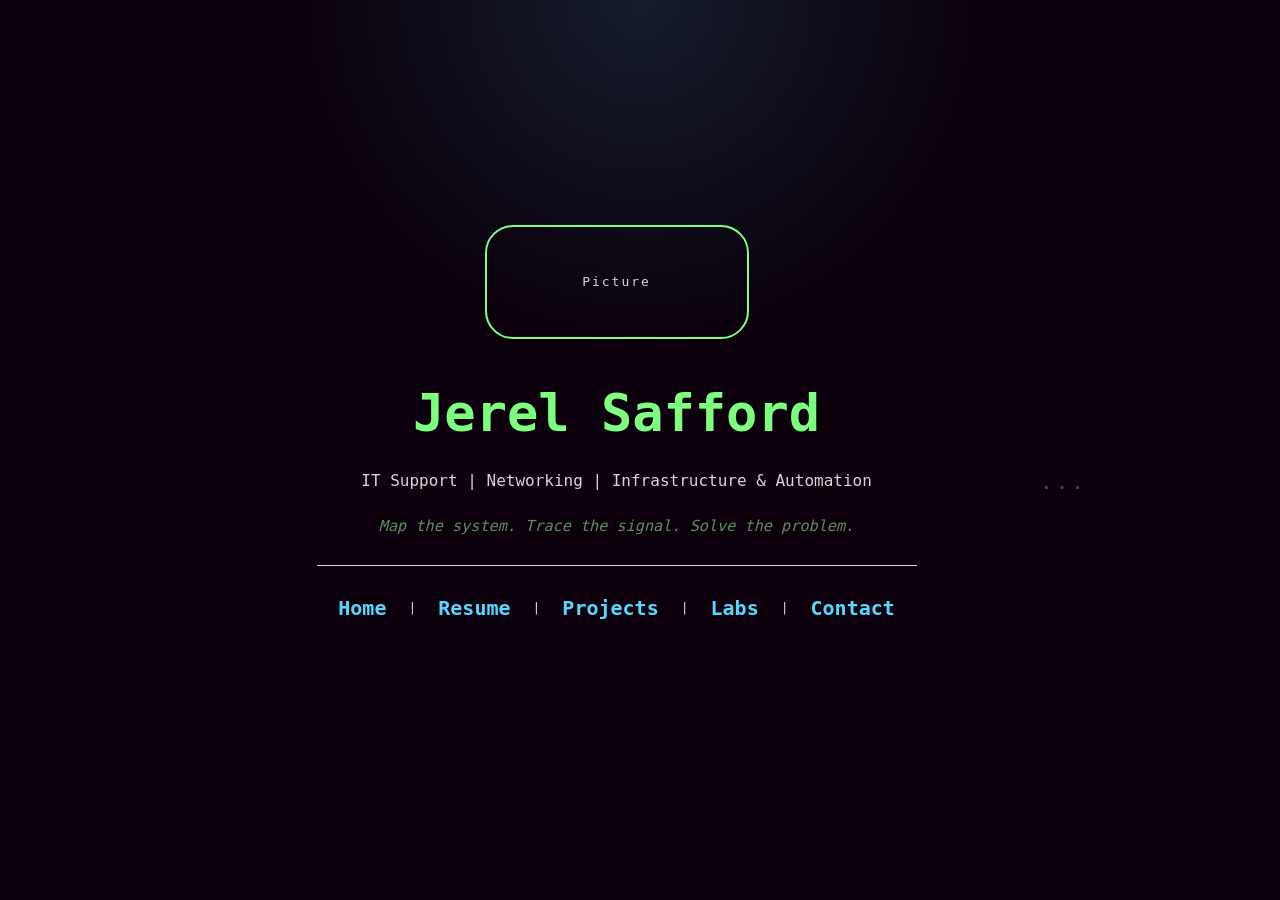
<file: index.html>
<!DOCTYPE html>
<html lang="en">
<head>
  <meta charset="UTF-8">
  <meta name="viewport" content="width=device-width, initial-scale=1.0">
  <title>Jerel Safford | IT & Networking</title>
  <link rel="stylesheet" href="style.css">
</head>

<body>

  <main class="home-page">

    <section class="home-card">

      <div class="profile-placeholder">
        Picture
      </div>

      <h1>Jerel Safford</h1>

      <p class="tagline">
        IT Support | Networking | Infrastructure &amp; Automation
      </p>

      <p class="home-quote">
        Map the system. Trace the signal. Solve the problem.
      </p>

      <hr class="divider">

      <nav class="home-nav">
        <a href="index.html">Home</a>
        <span>|</span>
        <a href="pages/resume.html">Resume</a>
        <span>|</span>
        <a href="pages/projects.html">Projects</a>
        <span>|</span>
        <a href="pages/labs.html">Labs</a>
        <span>|</span>
        <a href="pages/contact.html">Contact</a>
      </nav>

    </section>

    <p class="crumb-trail">
        <a href="https://jdsafford.github.io/crumbfigs/">...</a>
    </p>
    
  </main>

  <footer class="home-footer">
    <p>&copy; 2026 Jerel Safford</p>
  </footer>

</body>
</html>
</file>
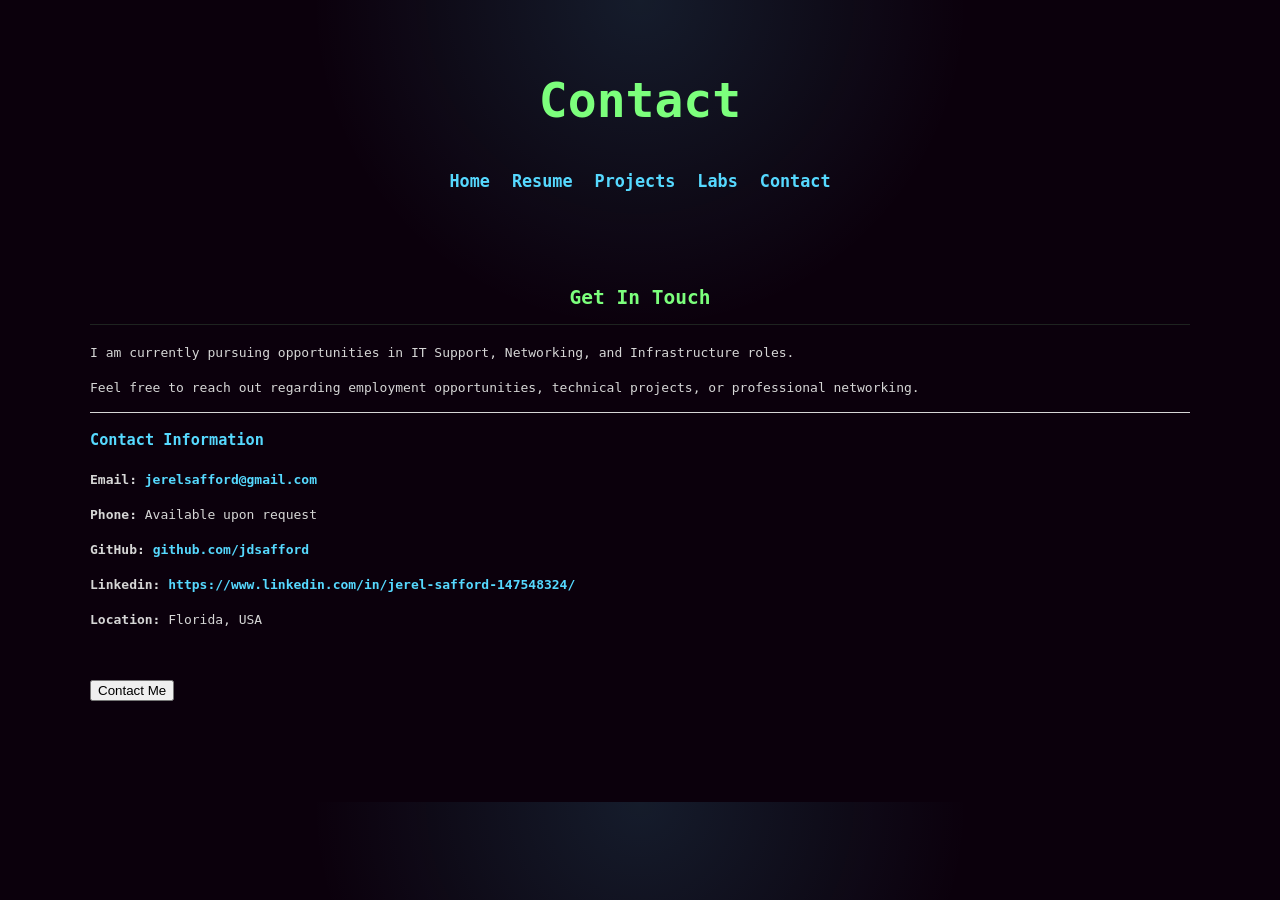
<file: pages/contact.html>
<!DOCTYPE html>
<html lang="en">

<head>

  <meta charset="UTF-8">
  <meta name="viewport" content="width=device-width, initial-scale=1.0">
  <title>Contact | Jerel Safford</title>
  <link rel="stylesheet" href="../style.css">

</head>
  
<body>

  <header>

    <h1>Contact</h1>

    <nav>

      <a href="../index.html">Home</a>
      <a href="resume.html">Resume</a>
      <a href="projects.html">Projects</a>
      <a href="labs.html">Labs</a>
      <a href="contact.html">Contact</a>

    </nav>



  </header>



  <main>


<section>

  <h2>Get In Touch</h2>



  <p>

    I am currently pursuing opportunities in IT Support,

    Networking, and Infrastructure roles.

  </p>



  <p>

    Feel free to reach out regarding employment opportunities,

    technical projects, or professional networking.

  </p>



  <hr>



  <h3>Contact Information</h3>



  <p>

    <strong>Email:</strong>

    <a href="mailto:jerelsafford@gmail.com?subject=Portfolio%20Inquiry">

      jerelsafford@gmail.com

    </a>

  </p>



  <p>

    <strong>Phone:</strong>

    Available upon request

  </p>



  <p>

    <strong>GitHub:</strong>

    <a href="https://github.com/jdsafford" target="_blank">

      github.com/jdsafford

    </a>

  </p>



  <p>

    <strong>Linkedin:</strong>

    <a href="https://www.linkedin.com/in/jerel-safford-147548324/" target="_blank">

      https://www.linkedin.com/in/jerel-safford-147548324/

    </a>

  </p>


  
  <p>

    <strong>Location:</strong>

    Florida, USA

  </p>



  <br>



  <p>

    <a href="mailto:YOUR_EMAIL@gmail.com?subject=Portfolio%20Inquiry">

      <button>Contact Me</button>

    </a>

  </p>



</section>
</file>
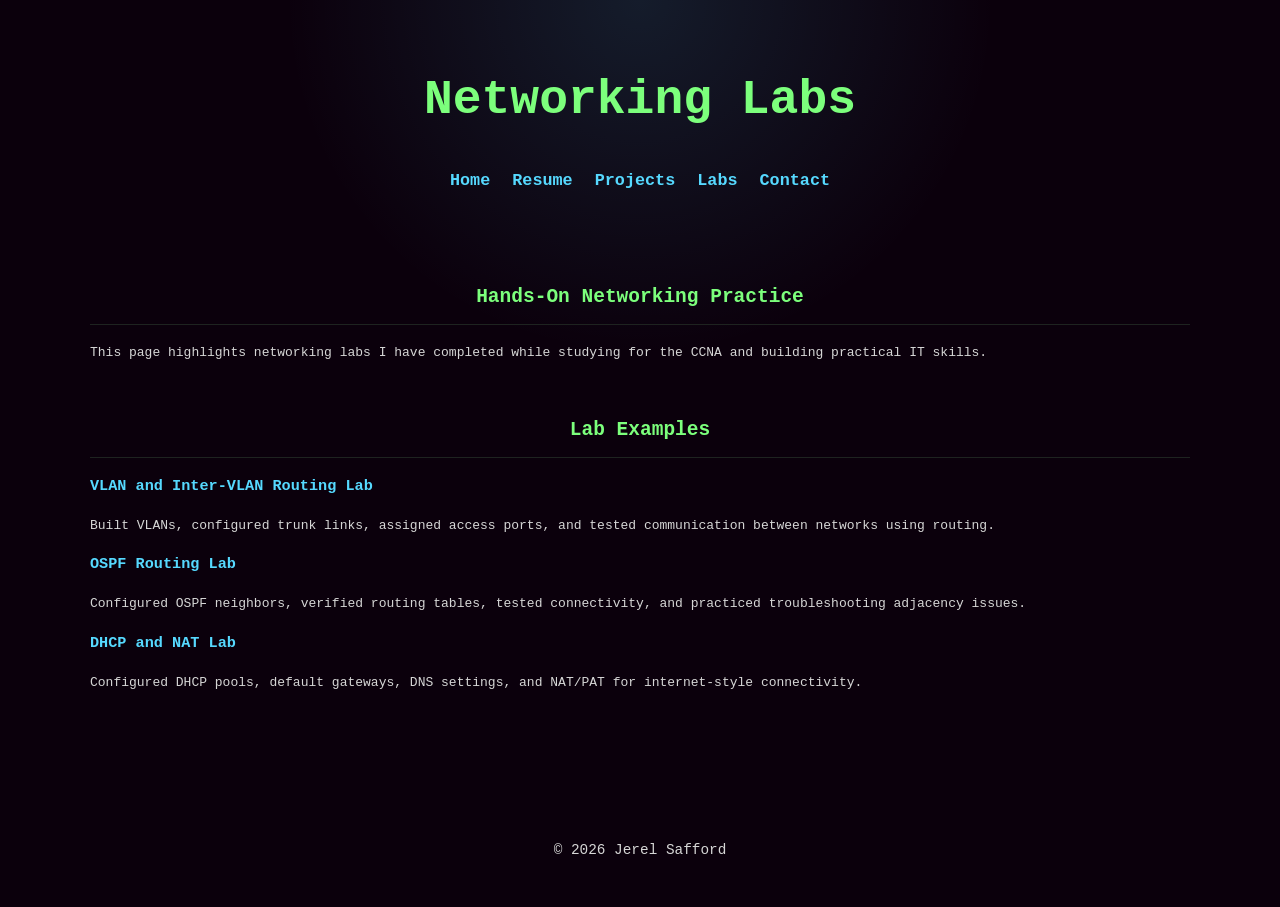
<file: pages/labs.html>
<!DOCTYPE html>
<html lang="en">
<head>
  <meta charset="UTF-8">
  <meta name="viewport" content="width=device-width, initial-scale=1.0">
  <title>Networking Labs | Jerel Safford</title>
  <link rel="stylesheet" href="../style.css">
</head>
<body>

  <header>
    <h1>Networking Labs</h1>
    <nav>
      <a href="../index.html">Home</a>
      <a href="resume.html">Resume</a>
      <a href="projects.html">Projects</a>
      <a href="labs.html">Labs</a>
      <a href="contact.html">Contact</a>
    </nav>
  </header>

  <main>
    <section>
      <h2>Hands-On Networking Practice</h2>
      <p>
        This page highlights networking labs I have completed while studying for the CCNA and building practical IT skills.
      </p>
    </section>

    <section>
      <h2>Lab Examples</h2>

      <article>
        <h3>VLAN and Inter-VLAN Routing Lab</h3>
        <p>
          Built VLANs, configured trunk links, assigned access ports, and tested communication between networks using routing.
        </p>
      </article>

      <article>
        <h3>OSPF Routing Lab</h3>
        <p>
          Configured OSPF neighbors, verified routing tables, tested connectivity, and practiced troubleshooting adjacency issues.
        </p>
      </article>

      <article>
        <h3>DHCP and NAT Lab</h3>
        <p>
          Configured DHCP pools, default gateways, DNS settings, and NAT/PAT for internet-style connectivity.
        </p>
      </article>

    </section>
  </main>

  <footer>
    <p>&copy; 2026 Jerel Safford</p>
  </footer>

</body>
</html>
</file>
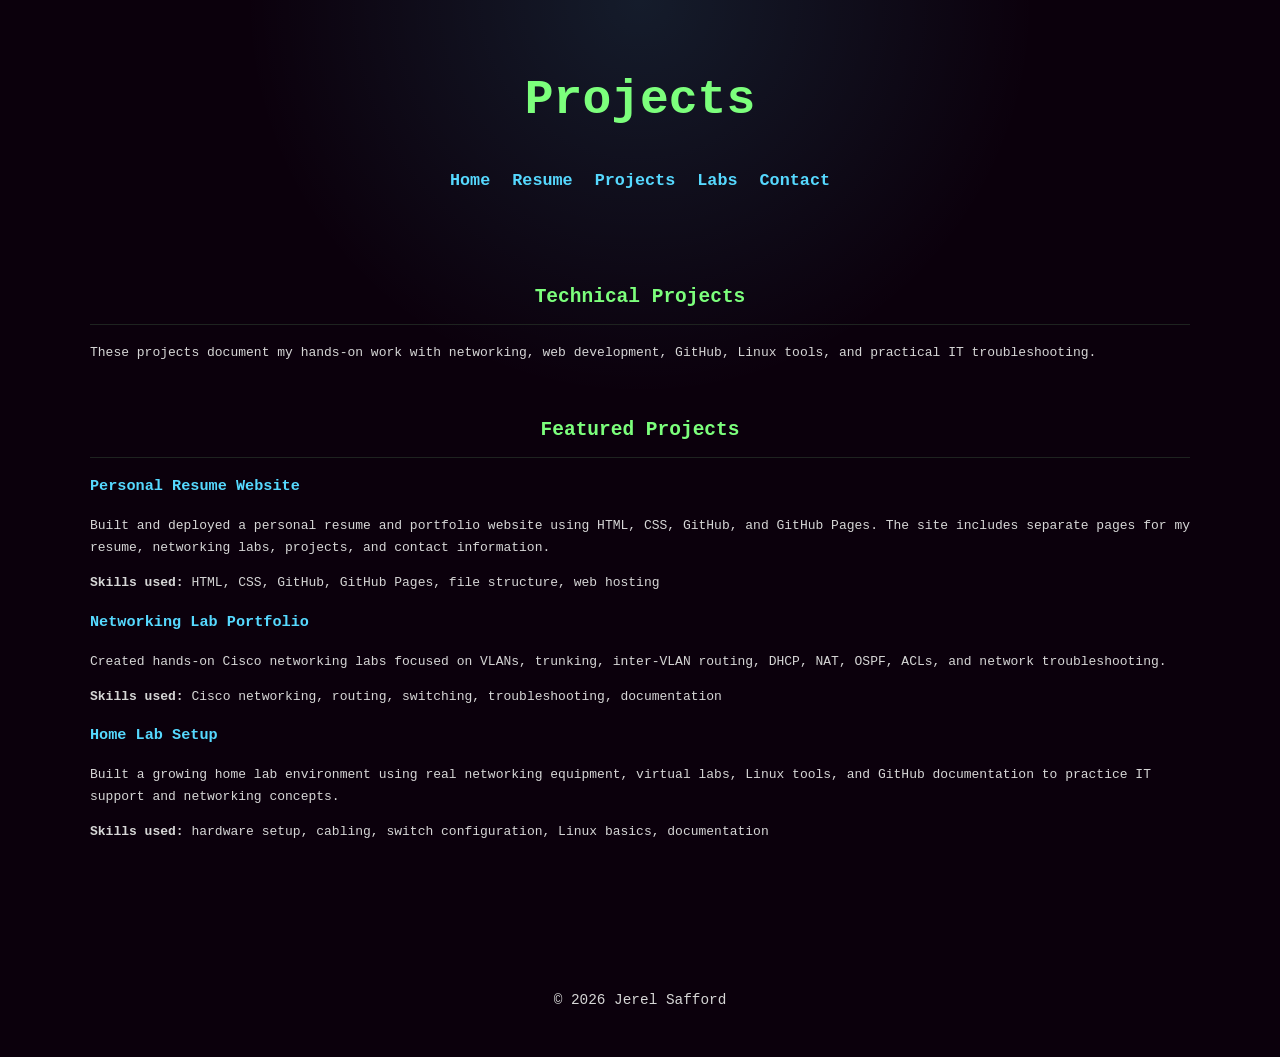
<file: pages/projects.html>
<!DOCTYPE html>
<html lang="en">
<head>
  <meta charset="UTF-8">
  <meta name="viewport" content="width=device-width, initial-scale=1.0">
  <title>Projects | Jerel Safford</title>
  <link rel="stylesheet" href="../style.css">
</head>
<body>

  <header>
    <h1>Projects</h1>
    <nav>
      <a href="../index.html">Home</a>
      <a href="resume.html">Resume</a>
      <a href="projects.html">Projects</a>
      <a href="labs.html">Labs</a>
      <a href="contact.html">Contact</a>
    </nav>
  </header>

  <main>

    <section>
      <h2>Technical Projects</h2>
      <p>
        These projects document my hands-on work with networking, web development, GitHub, Linux tools,
        and practical IT troubleshooting.
      </p>
    </section>

    <section>
      <h2>Featured Projects</h2>

      <article>
        <h3>Personal Resume Website</h3>
        <p>
          Built and deployed a personal resume and portfolio website using HTML, CSS, GitHub, and GitHub Pages.
          The site includes separate pages for my resume, networking labs, projects, and contact information.
        </p>
        <p>
          <strong>Skills used:</strong> HTML, CSS, GitHub, GitHub Pages, file structure, web hosting
        </p>
      </article>

      <article>
        <h3>Networking Lab Portfolio</h3>
        <p>
          Created hands-on Cisco networking labs focused on VLANs, trunking, inter-VLAN routing, DHCP,
          NAT, OSPF, ACLs, and network troubleshooting.
        </p>
        <p>
          <strong>Skills used:</strong> Cisco networking, routing, switching, troubleshooting, documentation
        </p>
      </article>

      <article>
        <h3>Home Lab Setup</h3>
        <p>
          Built a growing home lab environment using real networking equipment, virtual labs, Linux tools,
          and GitHub documentation to practice IT support and networking concepts.
        </p>
        <p>
          <strong>Skills used:</strong> hardware setup, cabling, switch configuration, Linux basics, documentation
        </p>
      </article>

    </section>

  </main>

  <footer>
    <p>&copy; 2026 Jerel Safford</p>
  </footer>

</body>
</html>
</file>
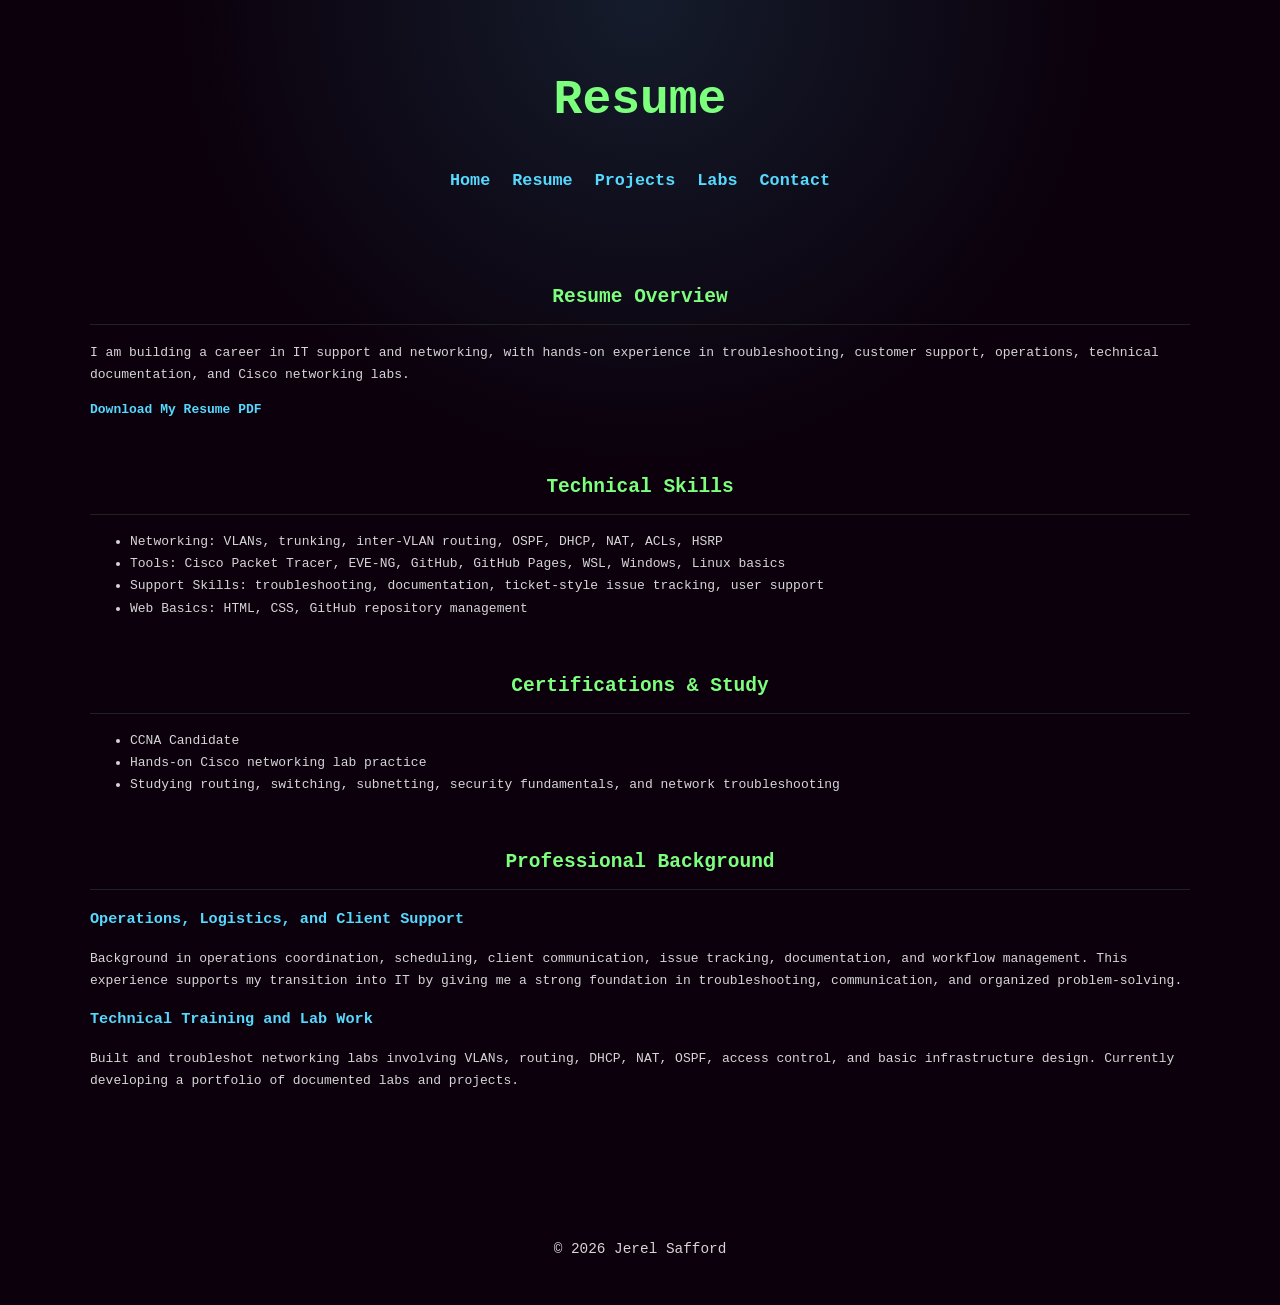
<file: pages/resume.html>
<!DOCTYPE html>
<html lang="en">
<head>
  <meta charset="UTF-8">
  <meta name="viewport" content="width=device-width, initial-scale=1.0">
  <title>Resume | Jerel Safford</title>
  <link rel="stylesheet" href="../style.css">
</head>
<body>

  <header>
    <h1>Resume</h1>
    <nav>
      <a href="../index.html">Home</a>
      <a href="resume.html">Resume</a>
      <a href="projects.html">Projects</a>
      <a href="labs.html">Labs</a>
      <a href="contact.html">Contact</a>
    </nav>
  </header>

  <main>

    <section>
      <h2>Resume Overview</h2>
      <p>
        I am building a career in IT support and networking, with hands-on experience in troubleshooting,
        customer support, operations, technical documentation, and Cisco networking labs.
      </p>

      <p>
        <a href="../assets/Jerel-Safford-Resume.pdf" target="_blank">Download My Resume PDF</a>
      </p>
    </section>

    <section>
      <h2>Technical Skills</h2>
      <ul>
        <li>Networking: VLANs, trunking, inter-VLAN routing, OSPF, DHCP, NAT, ACLs, HSRP</li>
        <li>Tools: Cisco Packet Tracer, EVE-NG, GitHub, GitHub Pages, WSL, Windows, Linux basics</li>
        <li>Support Skills: troubleshooting, documentation, ticket-style issue tracking, user support</li>
        <li>Web Basics: HTML, CSS, GitHub repository management</li>
      </ul>
    </section>

    <section>
      <h2>Certifications & Study</h2>
      <ul>
        <li>CCNA Candidate</li>
        <li>Hands-on Cisco networking lab practice</li>
        <li>Studying routing, switching, subnetting, security fundamentals, and network troubleshooting</li>
      </ul>
    </section>

    <section>
      <h2>Professional Background</h2>

      <article>
        <h3>Operations, Logistics, and Client Support</h3>
        <p>
          Background in operations coordination, scheduling, client communication, issue tracking,
          documentation, and workflow management. This experience supports my transition into IT by giving
          me a strong foundation in troubleshooting, communication, and organized problem-solving.
        </p>
      </article>

      <article>
        <h3>Technical Training and Lab Work</h3>
        <p>
          Built and troubleshot networking labs involving VLANs, routing, DHCP, NAT, OSPF, access control,
          and basic infrastructure design. Currently developing a portfolio of documented labs and projects.
        </p>
      </article>

    </section>

  </main>

  <footer>
    <p>&copy; 2026 Jerel Safford</p>
  </footer>

</body>
</html>
</file>
<file: style.css>
/********************
  GLOBAL STYLES
********************/

body {
  background:
    radial-gradient(circle at top, rgba(86, 217, 255, 0.13), transparent 32%),
    #0b000c;
  color: #d6d6d6;
  font-family: monospace;
  margin: 0;
  line-height: 1.7;
}

a {
  color: #56D9FF;
  text-decoration: none;
  font-weight: bold;
}

a:hover {
  color: #7CFF7C;
  text-decoration: none;
  text-shadow: 0 0 8px #7CFF7C;
}

h1,
h2 {
  color: #7CFF7C;
  text-align: center;
}

h3 {
  color: #56D9FF;
}

p,
li {
  color: #D6D6D6;
}

hr {
  border: none;
  border-top: 1px solid #D6D6D6;
}


/********************
  STANDARD PAGE LAYOUT
  Resume, Projects, Labs, Contact
********************/

header {
  text-align: center;
  padding: 60px 20px 20px;
}

header h1 {
  font-size: 48px;
  margin: 0 0 25px;
}

header nav {
  display: flex;
  justify-content: center;
  align-items: center;
  gap: 22px;
  flex-wrap: wrap;
  margin-top: 20px;
}

header nav a {
  margin: 0;
  font-size: 1.05rem;
}

main {
  max-width: 1100px;
  margin: 0 auto;
  padding: 50px;
}

section {
  margin-bottom: 50px;
}

section h2 {
  border-bottom: 1px solid #1E2320;
  padding-bottom: 10px;
}

footer {
  text-align: center;
  padding: 30px 20px;
  font-size: 0.9rem;
}


/********************
  HOMEPAGE LAYOUT
********************/

.home-page {
  min-height: 100vh;
  max-width: none;
  padding: 0 20px;

  display: flex;
  justify-content: center;
  align-items: center;
}

.home-card {
  width: 100%;
  max-width: 850px;
  text-align: center;
}

.profile-placeholder {
  width: 260px;
  height: 110px;
  margin: 0 auto 30px;

  border: 2px solid #7CFF7C;
  border-radius: 28px;

  display: flex;
  justify-content: center;
  align-items: center;

  color: #D6D6D6;
  letter-spacing: 2px;
}

.home-card h1 {
  font-size: 52px;
  margin: 0 0 10px;
}

.tagline {
  margin: 0 0 20px;
  font-size: 1rem;
}

.home-quote {
  color: #5B8F5B;
  font-style: italic;
  margin: 0 0 20px;
  font-size: 0.95rem;
}

.divider {
  width: 600px;
  max-width: 80%;
  margin: 25px auto;
}

.home-nav {
  display: flex;
  justify-content: center;
  align-items: center;
  gap: 22px;
  flex-wrap: wrap;
  margin-top: 20px;
}

.home-nav a {
  margin: 0;
  font-size: 1.25rem;
}

.home-nav span {
  color: #D6D6D6;
}

.home-footer {
  display: none;
}


/********************
  CONTENT CARDS
  Use later for labs/projects
********************/

.card {
  background: #1E2320;
  padding: 20px;
  margin-bottom: 20px;
  border-radius: 10px;
}

.crumb-trail {
    margin-top: 80px;
    text-align: center;
    opacity: 0.35;
    transition: opacity 0.3s ease;
}

.crumb-trail a {
    color: #7CFF7C;
    font-size: 1rem;
    letter-spacing: 6px;
    text-decoration: none;
}

.crumb-trail:hover {
    opacity: 1;
}


/********************
  MOBILE RESPONSIVE
********************/

@media (max-width: 700px) {
  header h1 {
    font-size: 36px;
  }

  .home-card h1 {
    font-size: 38px;
  }

  main {
    padding: 30px 20px;
  }

  .home-nav,
  header nav {
    gap: 12px;
  }

  .home-nav a,
  header nav a {
    font-size: 1rem;
  }

  .profile-placeholder {
    width: 220px;
    height: 100px;
  }
}
</file>
